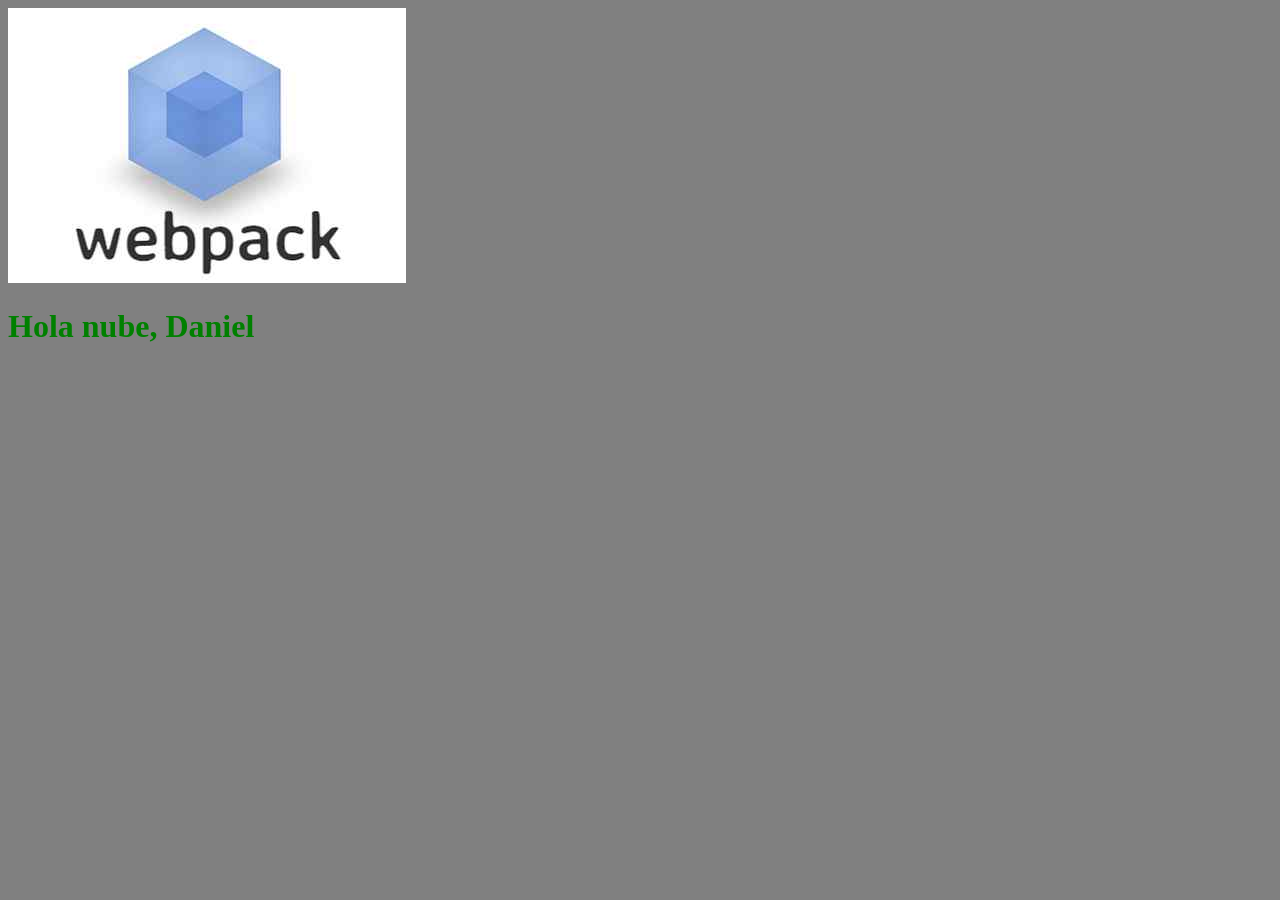
<file: docs/index.html>
<!doctype html><html lang="en"><head><meta charset="UTF-8"><meta http-equiv="X-UA-Compatible" content="IE=edge"><meta name="viewport" content="width=device-width,initial-scale=1"><title>Webpack Basico</title><script defer="defer" src="main.0b2b7f5354459e876e09.js"></script><link href="main.7ff7e3e3bedb3977f2da.css" rel="stylesheet"></head><body><img src="./assets/webpack.jpg" alt="Logo"/></body></html>
</file>
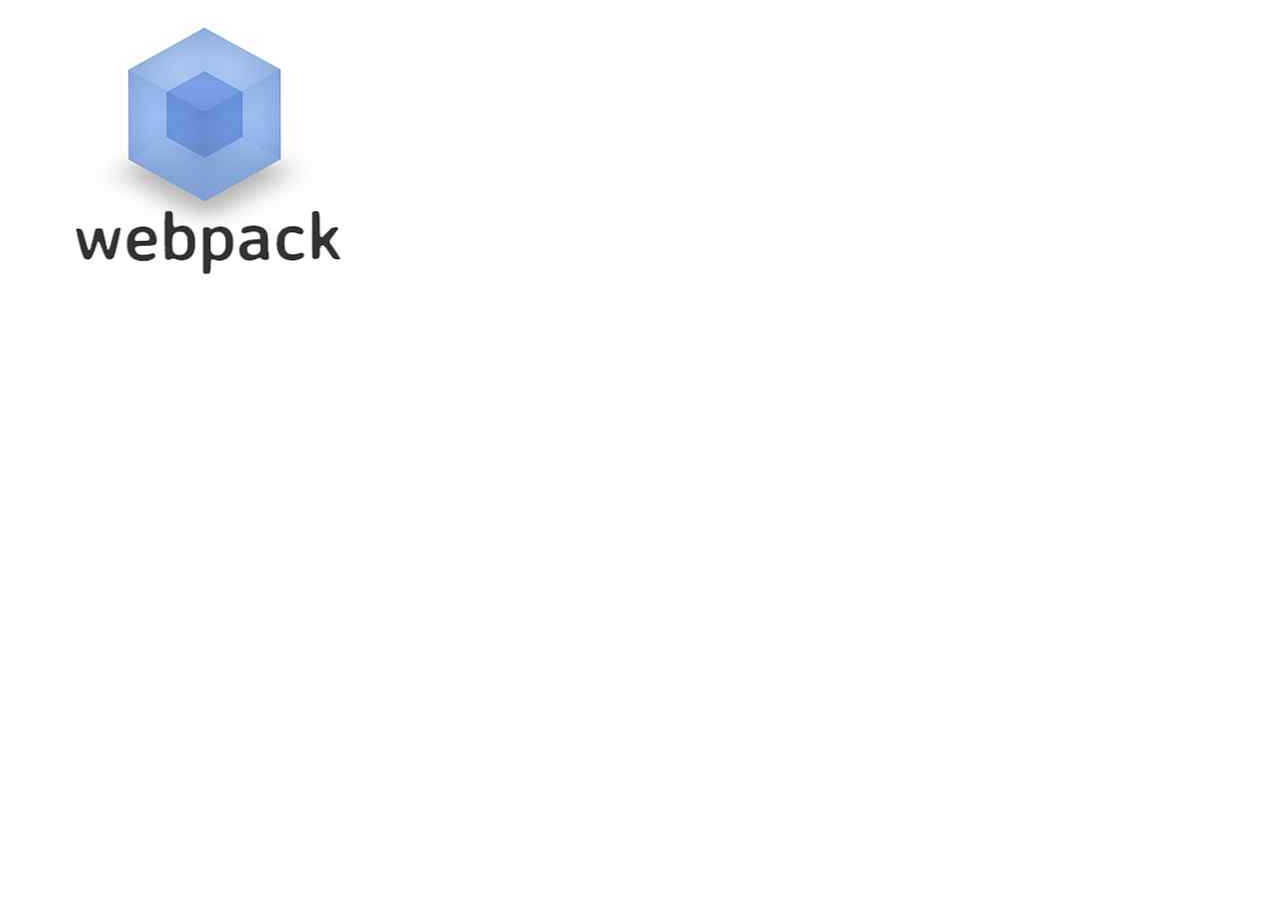
<file: src/index.html>
<!DOCTYPE html>
<html lang="en">
<head>
    <meta charset="UTF-8">
    <meta http-equiv="X-UA-Compatible" content="IE=edge">
    <meta name="viewport" content="width=device-width, initial-scale=1.0">
    <title>Webpack Basico</title>
</head>
<body>
    <img src="./assets/webpack.jpg" alt="Logo"/>

    
</body>
</html>
</file>
<file: docs/main.7ff7e3e3bedb3977f2da.css>
body,html{background-color:grey}
</file>
